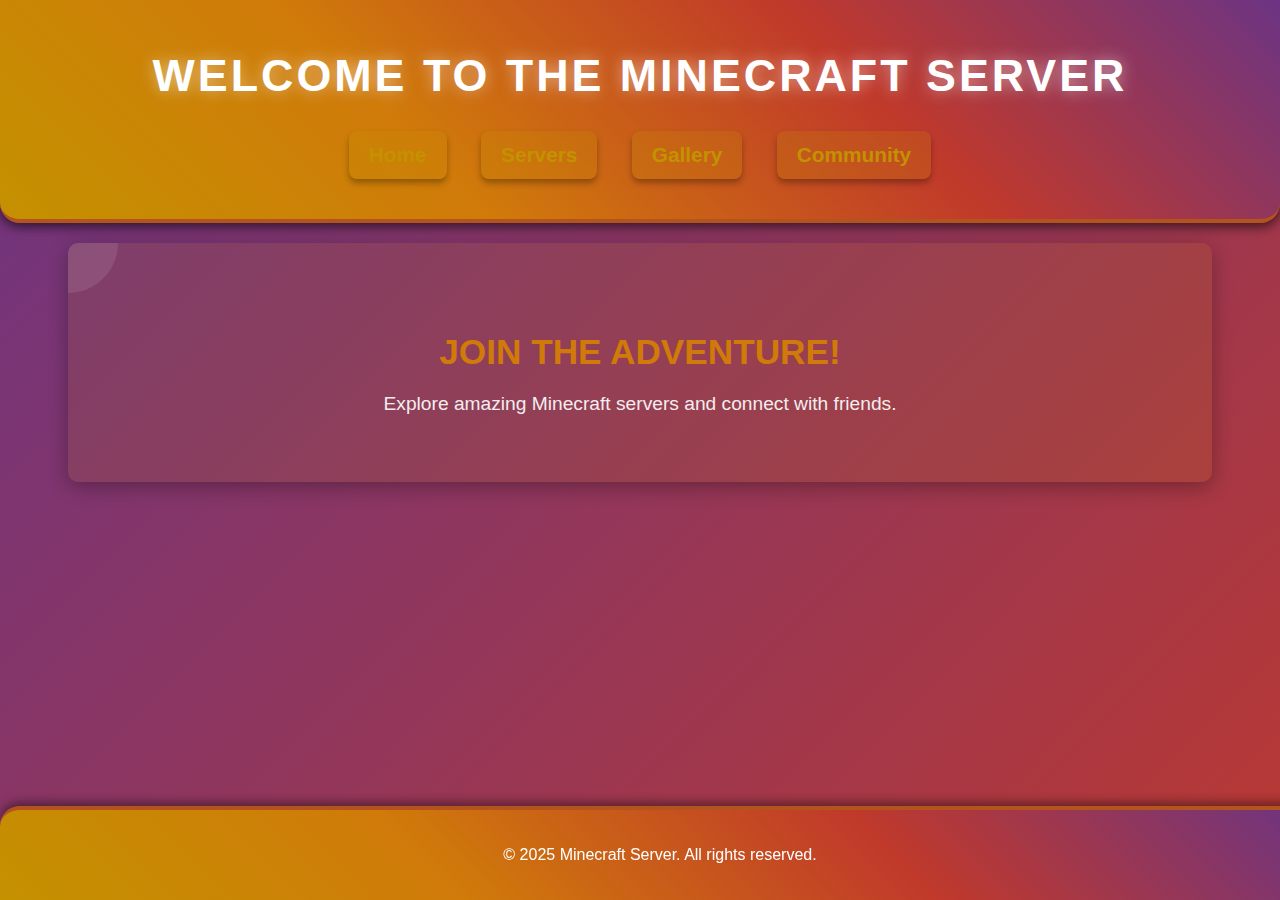
<file: index.html>
<!DOCTYPE html>
<html lang="si">
<head>
    <meta charset="UTF-8">
    <meta name="viewport" content="width=device-width, initial-scale=1.0">
    <title>Minecraft Server</title>
    <link rel="stylesheet" href="style.css">
</head>
<body>
    <header>
        <h1>Welcome to the Minecraft Server</h1>
        <nav>
            <ul>
                <li><a href="index.html">Home</a></li>
                <li><a href="server.html">Servers</a></li>
                <li><a href="gallery.html">Gallery</a></li>
                <li><a href="community.html">Community</a></li>
            </ul>
        </nav>
    </header>

    <section>
        <h2>Join the Adventure!</h2>
        <p>Explore amazing Minecraft servers and connect with friends.</p>
    </section>

    <footer>
        <p>&copy; 2025 Minecraft Server. All rights reserved.</p>
    </footer>
</body>
</html>
</file>
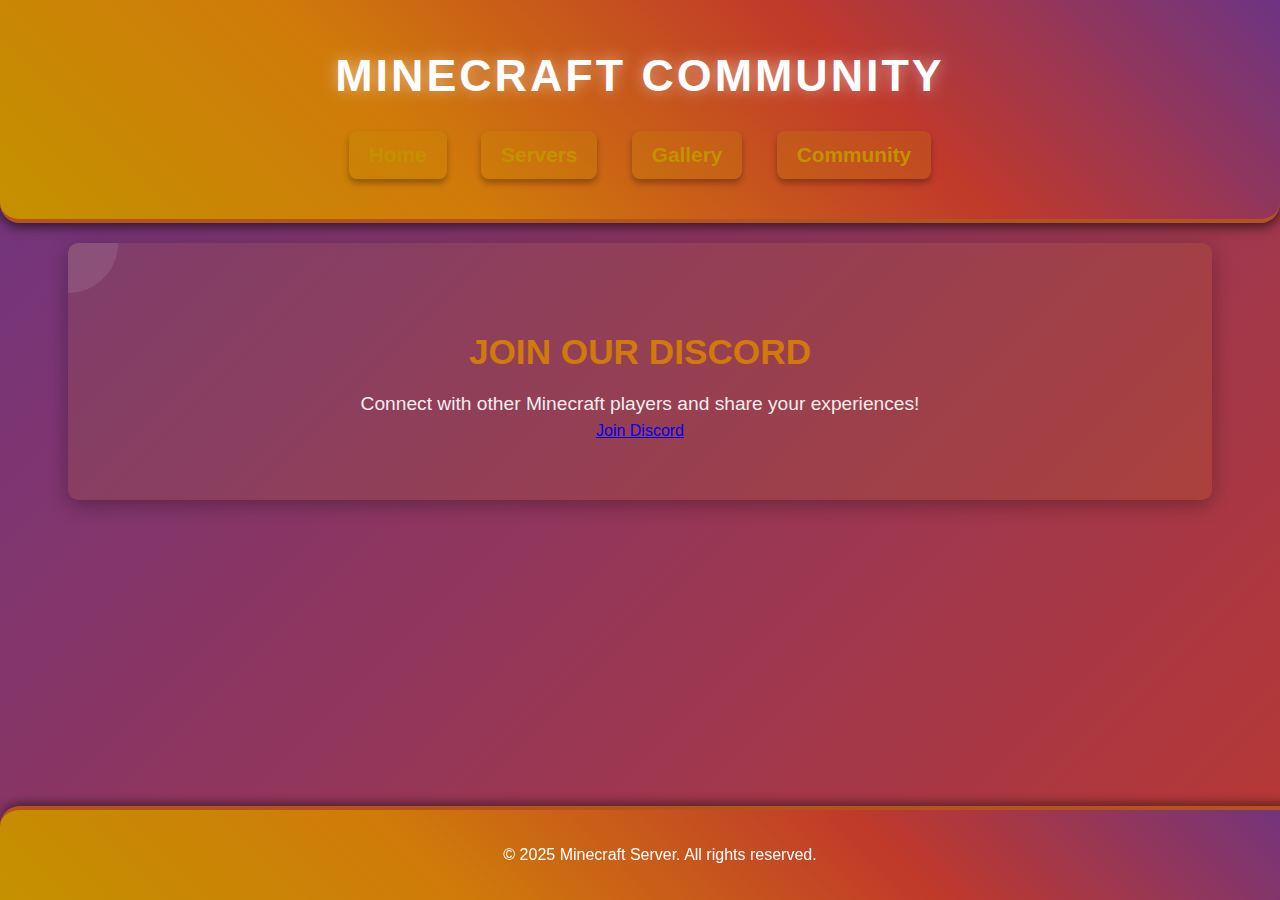
<file: community.html>
<!DOCTYPE html>
<html lang="si">
<head>
    <meta charset="UTF-8">
    <meta name="viewport" content="width=device-width, initial-scale=1.0">
    <title>Minecraft Community</title>
    <link rel="stylesheet" href="style.css">
</head>
<body>
    <header>
        <h1>Minecraft Community</h1>
        <nav>
            <ul>
                <li><a href="index.html">Home</a></li>
                <li><a href="server.html">Servers</a></li>
                <li><a href="gallery.html">Gallery</a></li>
                <li><a href="community.html">Community</a></li>
            </ul>
        </nav>
    </header>

    <section>
        <h2>Join our Discord</h2>
        <p>Connect with other Minecraft players and share your experiences!</p>
        <a href="https://discord.gg/example" target="_blank">Join Discord</a>
    </section>

    <footer>
        <p>&copy; 2025 Minecraft Server. All rights reserved.</p>
    </footer>
</body>
</html>
</file>
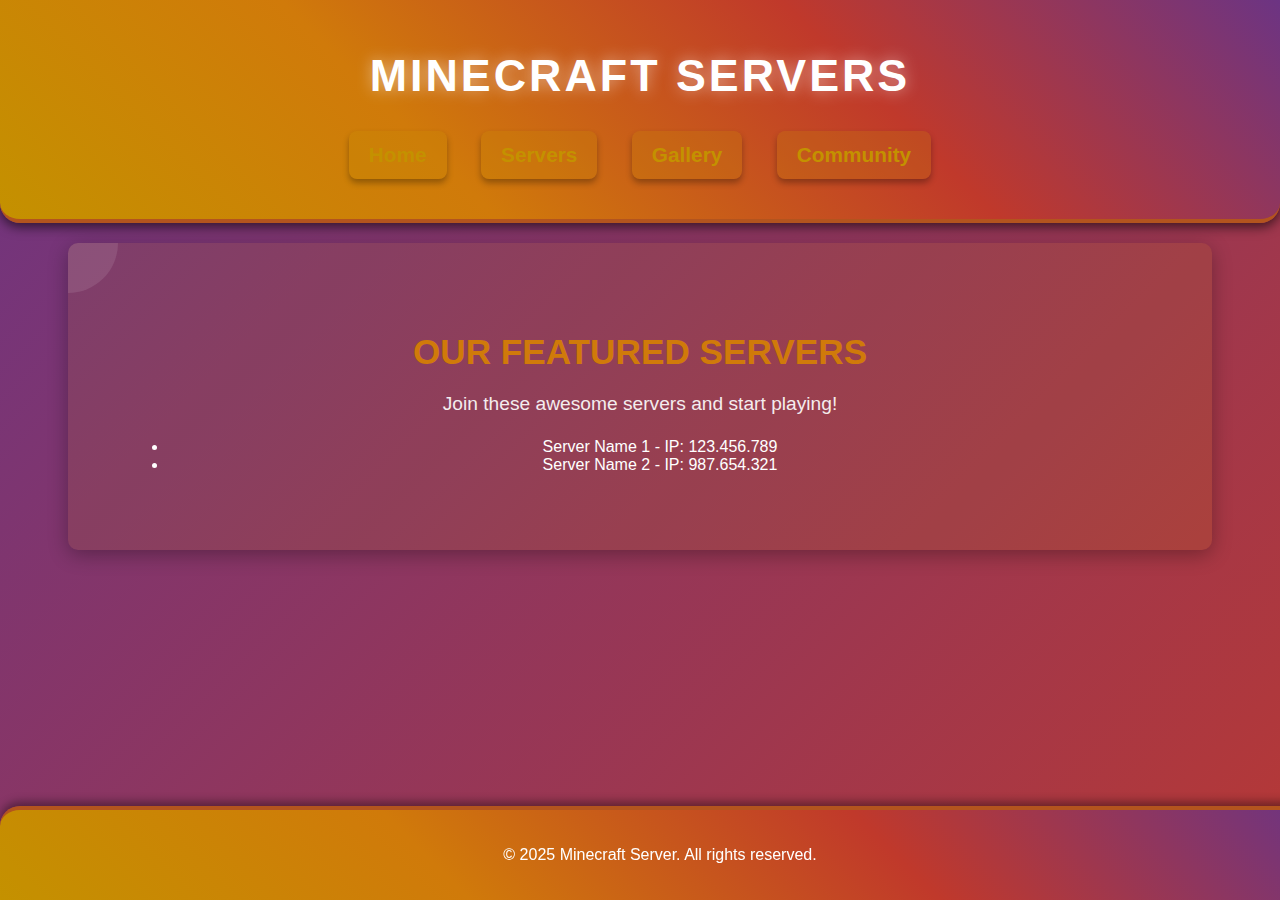
<file: server.html>
<!DOCTYPE html>
<html lang="si">
<head>
    <meta charset="UTF-8">
    <meta name="viewport" content="width=device-width, initial-scale=1.0">
    <title>Minecraft Servers</title>
    <link rel="stylesheet" href="style.css">
</head>
<body>
    <header>
        <h1>Minecraft Servers</h1>
        <nav>
            <ul>
                <li><a href="index.html">Home</a></li>
                <li><a href="server.html">Servers</a></li>
                <li><a href="gallery.html">Gallery</a></li>
                <li><a href="community.html">Community</a></li>
            </ul>
        </nav>
    </header>

    <section>
        <h2>Our Featured Servers</h2>
        <p>Join these awesome servers and start playing!</p>
        <ul>
            <li>Server Name 1 - IP: 123.456.789</li>
            <li>Server Name 2 - IP: 987.654.321</li>
        </ul>
    </section>

    <footer>
        <p>&copy; 2025 Minecraft Server. All rights reserved.</p>
    </footer>
</body>
</html>
</file>
<file: style.css>
/* General Styles */
body {
    font-family: 'Poppins', sans-serif;
    margin: 0;
    padding: 0;
    background: linear-gradient(-45deg, #0f2027, #203a43, #2c5364, #0f2027);
    background-size: 400% 400%;
    color: #fff;
    text-align: center;
    animation: fadeIn 1s ease-in-out, bgAnimation 10s infinite alternate;
    overflow-x: hidden;
}

@keyframes fadeIn {
    from { opacity: 0; }
    to { opacity: 1; }
}

@keyframes bgAnimation {
    0% { background-position: 0% 50%; }
    100% { background-position: 100% 50%; }
}

/* Header Styles */
header {
    background: linear-gradient(45deg, #ff9a9e, #fad0c4);
    padding: 20px 0;
    box-shadow: 0px 4px 12px rgba(0, 0, 0, 0.4);
    border-bottom: 4px solid #ff6b81;
    animation: slideDown 1s ease-in-out;
    border-radius: 0px 0px 20px 20px;
    position: relative;
    z-index: 10;
}

@keyframes slideDown {
    from { transform: translateY(-100%); opacity: 0; }
    to { transform: translateY(0); opacity: 1; }
}

header h1 {
    font-size: 2.8rem;
    letter-spacing: 3px;
    text-transform: uppercase;
    text-shadow: 0px 0px 15px rgba(255, 255, 255, 0.5);
    font-weight: bold;
    animation: glowText 1.5s infinite alternate;
}

@keyframes glowText {
    from { text-shadow: 0px 0px 10px rgba(255, 255, 255, 0.6); }
    to { text-shadow: 0px 0px 20px rgba(255, 255, 255, 1); }
}

/* Navigation Bar */
nav ul {
    list-style: none;
    padding: 0;
}

nav ul li {
    display: inline;
    margin: 0 15px;
}

nav ul li a {
    color: #fff;
    text-decoration: none;
    font-weight: bold;
    font-size: 1.3rem;
    padding: 12px 20px;
    border-radius: 8px;
    background: rgba(255, 255, 255, 0.2);
    transition: 0.4s ease-in-out;
    position: relative;
    display: inline-block;
    box-shadow: 0px 4px 6px rgba(0, 0, 0, 0.3);
}

nav ul li a:hover {
    background: #ff6b81;
    color: #fff;
    box-shadow: 0px 0px 15px rgba(255, 107, 129, 0.8);
    transform: scale(1.1);
}

/* Section Styles */
section {
    padding: 60px;
    transition: transform 0.3s ease-in-out;
    background: rgba(255, 255, 255, 0.1);
    border-radius: 10px;
    margin: 20px auto;
    width: 80%;
    box-shadow: 0px 5px 20px rgba(0, 0, 0, 0.3);
    animation: fadeInSection 1s ease-in-out, floating 5s infinite alternate ease-in-out;
}

@keyframes fadeInSection {
    from { opacity: 0; transform: translateY(20px); }
    to { opacity: 1; transform: translateY(0); }
}

@keyframes floating {
    0% { transform: translateY(0px); }
    100% { transform: translateY(10px); }
}

section:hover {
    transform: scale(1.05);
}

section h2 {
    font-size: 2.2rem;
    margin-bottom: 15px;
    text-transform: uppercase;
    color: #ff6b81;
}

section p {
    font-size: 1.2rem;
    line-height: 1.8;
    max-width: 800px;
    margin: 0 auto;
    opacity: 0.9;
}

/* Smooth Scrolling */
html {
    scroll-behavior: smooth;
}

/* Footer Styles */
footer {
    background: linear-gradient(45deg, #ff9a9e, #fad0c4);
    padding: 20px;
    position: fixed;
    bottom: 0;
    width: 100%;
    box-shadow: 0px -4px 10px rgba(0, 0, 0, 0.4);
    border-top: 4px solid #ff6b81;
    animation: slideUp 1s ease-in-out;
    border-radius: 20px 20px 0px 0px;
    z-index: 10;
}

@keyframes slideUp {
    from { transform: translateY(100%); opacity: 0; }
    to { transform: translateY(0); opacity: 1; }
}
/* General Styles */
body {
    font-family: 'Poppins', sans-serif;
    margin: 0;
    padding: 0;
    background: linear-gradient(-45deg, #0f2027, #203a43, #2c5364, #0f2027);
    background-size: 400% 400%;
    color: #fff;
    text-align: center;
    animation: fadeIn 1s ease-in-out, bgAnimation 10s infinite alternate;
    overflow-x: hidden;
}

@keyframes fadeIn {
    from { opacity: 0; }
    to { opacity: 1; }
}

@keyframes bgAnimation {
    0% { background-position: 0% 50%; }
    100% { background-position: 100% 50%; }
}

/* Header Styles */
header {
    background: linear-gradient(45deg, #ff9a9e, #fad0c4);
    padding: 20px 0;
    box-shadow: 0px 4px 12px rgba(0, 0, 0, 0.4);
    border-bottom: 4px solid #ff6b81;
    animation: slideDown 1s ease-in-out;
    border-radius: 0px 0px 20px 20px;
    position: relative;
    z-index: 10;
}

@keyframes slideDown {
    from { transform: translateY(-100%); opacity: 0; }
    to { transform: translateY(0); opacity: 1; }
}

header h1 {
    font-size: 2.8rem;
    letter-spacing: 3px;
    text-transform: uppercase;
    text-shadow: 0px 0px 15px rgba(255, 255, 255, 0.5);
    font-weight: bold;
    animation: glowText 1.5s infinite alternate;
}

@keyframes glowText {
    from { text-shadow: 0px 0px 10px rgba(255, 255, 255, 0.6); }
    to { text-shadow: 0px 0px 20px rgba(255, 255, 255, 1); }
}

/* Navigation Bar */
nav ul {
    list-style: none;
    padding: 0;
}

nav ul li {
    display: inline;
    margin: 0 15px;
}

nav ul li a {
    color: #fff;
    text-decoration: none;
    font-weight: bold;
    font-size: 1.3rem;
    padding: 12px 20px;
    border-radius: 8px;
    background: rgba(255, 255, 255, 0.2);
    transition: 0.4s ease-in-out;
    position: relative;
    display: inline-block;
    box-shadow: 0px 4px 6px rgba(0, 0, 0, 0.3);
    overflow: hidden;
}

nav ul li a:hover {
    background: #ff6b81;
    color: #fff;
    box-shadow: 0px 0px 15px rgba(255, 107, 129, 0.8);
    transform: scale(1.1);
}

nav ul li a::after {
    content: '';
    position: absolute;
    width: 100%;
    height: 3px;
    background: #fff;
    bottom: 0;
    left: -100%;
    transition: 0.4s ease-in-out;
}

nav ul li a:hover::after {
    left: 0;
}

/* Section Styles */
section {
    padding: 60px;
    transition: transform 0.3s ease-in-out;
    background: rgba(255, 255, 255, 0.1);
    border-radius: 10px;
    margin: 20px auto;
    width: 80%;
    box-shadow: 0px 5px 20px rgba(0, 0, 0, 0.3);
    animation: fadeInSection 1s ease-in-out, floating 5s infinite alternate ease-in-out;
    position: relative;
    overflow: hidden;
}

section::before {
    content: '';
    position: absolute;
    top: -50px;
    left: -50px;
    width: 100px;
    height: 100px;
    background: rgba(255, 255, 255, 0.1);
    border-radius: 50%;
    transition: transform 0.6s ease-in-out;
}

section:hover::before {
    transform: scale(5);
}

@keyframes fadeInSection {
    from { opacity: 0; transform: translateY(20px); }
    to { opacity: 1; transform: translateY(0); }
}

@keyframes floating {
    0% { transform: translateY(0px); }
    100% { transform: translateY(10px); }
}

section:hover {
    transform: scale(1.05);
}

section h2 {
    font-size: 2.2rem;
    margin-bottom: 15px;
    text-transform: uppercase;
    color: #ff6b81;
}

section p {
    font-size: 1.2rem;
    line-height: 1.8;
    max-width: 800px;
    margin: 0 auto;
    opacity: 0.9;
}

/* Smooth Scrolling */
html {
    scroll-behavior: smooth;
}

/* Footer Styles */
footer {
    background: linear-gradient(45deg, #ff9a9e, #fad0c4);
    padding: 20px;
    position: fixed;
    bottom: 0;
    width: 100%;
    box-shadow: 0px -4px 10px rgba(0, 0, 0, 0.4);
    border-top: 4px solid #ff6b81;
    animation: slideUp 1s ease-in-out;
    border-radius: 20px 20px 0px 0px;
    z-index: 10;
}

@keyframes slideUp {
    from { transform: translateY(100%); opacity: 0; }
    to { transform: translateY(0); opacity: 1; }
}
/* General Styles */
body {
    font-family: 'Poppins', sans-serif;
    margin: 0;
    padding: 0;
    background: linear-gradient(-45deg, #1e1e1e, #f1c40f, #f39c12, #e74c3c, #8e44ad);
    background-size: 400% 400%;
    color: #fff;
    text-align: center;
    animation: fadeIn 1s ease-in-out, bgAnimation 10s infinite alternate;
    overflow-x: hidden;
}

@keyframes fadeIn {
    from { opacity: 0; }
    to { opacity: 1; }
}

@keyframes bgAnimation {
    0% { background-position: 0% 50%; }
    100% { background-position: 100% 50%; }
}

/* Header Styles */
header {
    background: linear-gradient(45deg, #f1c40f, #f39c12, #e74c3c, #8e44ad);
    padding: 20px 0;
    box-shadow: 0px 4px 12px rgba(0, 0, 0, 0.4);
    border-bottom: 4px solid #e67e22;
    animation: slideDown 1s ease-in-out;
    border-radius: 0px 0px 20px 20px;
    position: relative;
    z-index: 10;
}

@keyframes slideDown {
    from { transform: translateY(-100%); opacity: 0; }
    to { transform: translateY(0); opacity: 1; }
}

header h1 {
    font-size: 2.8rem;
    letter-spacing: 3px;
    text-transform: uppercase;
    text-shadow: 0px 0px 15px rgba(238, 246, 237, 0.5);
    font-weight: bold;
    animation: glowText 1.5s infinite alternate;
}

@keyframes glowText {
    from { text-shadow: 0px 0px 10px rgba(255, 255, 255, 0.6); }
    to { text-shadow: 0px 0px 20px rgba(255, 255, 255, 1); }
}

/* Navigation Bar */
nav ul li a {
    background: rgba(241, 196, 15, 0.2);
    color: #f1c40f;
}

nav ul li a:hover {
    background: #e67e22;
    color: #fff;
}

/* Section Styles */
section {
    background: rgba(241, 196, 15, 0.1);
}

section h2 {
    color: #f39c12;
}

/* Footer Styles */
footer {
    background: linear-gradient(45deg, #f1c40f, #f39c12, #e74c3c, #70f569);
    border-top: 4px solid #e67e22;
}
/* General Styles */
body {
    font-family: 'Poppins', sans-serif;
    margin: 0;
    padding: 0;
    background: linear-gradient(-45deg, #141414, #c49100, #d07a0a, #c0392b, #6c3483);
    background-size: 400% 400%;
    color: #fff;
    text-align: center;
    animation: fadeIn 1s ease-in-out, bgAnimation 10s infinite alternate;
    overflow-x: hidden;
}

@keyframes fadeIn {
    from { opacity: 0; }
    to { opacity: 1; }
}

@keyframes bgAnimation {
    0% { background-position: 0% 50%; }
    100% { background-position: 100% 50%; }
}

/* Header Styles */
header {
    background: linear-gradient(45deg, #141414, #c49100, #d07a0a, #c0392b, #6c3483);
    padding: 20px 0;
    box-shadow: 0px 4px 12px rgba(0, 0, 0, 0.6);
    border-bottom: 4px solid #b3541e;
    animation: slideDown 1s ease-in-out;
    border-radius: 0px 0px 20px 20px;
    position: relative;
    z-index: 10;
}

@keyframes slideDown {
    from { transform: translateY(-100%); opacity: 0; }
    to { transform: translateY(0); opacity: 1; }
}

header h1 {
    font-size: 2.8rem;
    letter-spacing: 3px;
    text-transform: uppercase;
    text-shadow: 0px 0px 15px rgba(255, 255, 255, 0.5);
    font-weight: bold;
    animation: glowText 1.5s infinite alternate;
}

@keyframes glowText {
    from { text-shadow: 0px 0px 10px rgba(255, 255, 255, 0.6); }
    to { text-shadow: 0px 0px 20px rgba(255, 255, 255, 1); }
}

/* Navigation Bar */
nav ul li a {
    background: rgba(196, 145, 0, 0.2);
    color: #c49100;
}

nav ul li a:hover {
    background: #b3541e;
    color: #fff;
}

/* Section Styles */
section {
    background: rgba(196, 145, 0, 0.1);
}

section h2 {
    color: #d07a0a;
}

/* Footer Styles */
footer {
    background: linear-gradient(45deg, #141414, #c49100, #d07a0a, #c0392b, #6c3483);
    border-top: 4px solid #b3541e;
}
@import url('https://fonts.googleapis.com/css2?family=Poppins:wght@300;400;600&display=swap');

body {
    font-family: 'Poppins', sans-serif;
}
body {
    color: white;
}
header h1 {
    font-size: 3rem;
    font-weight: 700;
}
/* General Styles */
body {
    font-family: 'Poppins', sans-serif;
    margin: 0;
    padding: 0;
    background: linear-gradient(-45deg, #c49100, #d07a0a, #c0392b, #6c3483);
    background-size: 400% 400%;
    color: #fff;
    text-align: center;
    animation: fadeIn 1s ease-in-out, bgAnimation 10s infinite alternate;
    overflow-x: hidden;
}

@keyframes fadeIn {
    from { opacity: 0; }
    to { opacity: 1; }
}

@keyframes bgAnimation {
    0% { background-position: 0% 50%; }
    100% { background-position: 100% 50%; }
}

/* Header Styles */
header {
    background: linear-gradient(45deg, #c49100, #d07a0a, #c0392b, #6c3483);
    padding: 20px 0;
    box-shadow: 0px 4px 12px rgba(0, 0, 0, 0.6);
    border-bottom: 4px solid #b3541e;
    animation: slideDown 1s ease-in-out;
    border-radius: 0px 0px 20px 20px;
    position: relative;
    z-index: 10;
}

@keyframes slideDown {
    from { transform: translateY(-100%); opacity: 0; }
    to { transform: translateY(0); opacity: 1; }
}

header h1 {
    font-size: 2.8rem;
    letter-spacing: 3px;
    text-transform: uppercase;
    text-shadow: 0px 0px 15px rgba(255, 255, 255, 0.5);
    font-weight: bold;
    animation: glowText 1.5s infinite alternate;
}

@keyframes glowText {
    from { text-shadow: 0px 0px 10px rgba(255, 255, 255, 0.6); }
    to { text-shadow: 0px 0px 20px rgba(255, 255, 255, 1); }
}

/* Navigation Bar */
nav ul li a {
    background: rgba(196, 145, 0, 0.2);
    color: #c49100;
}

nav ul li a:hover {
    background: #b3541e;
    color: #fff;
}

/* Section Styles */
section {
    background: rgba(196, 145, 0, 0.1);
}

section h2 {
    color: #d07a0a;
}

/* Footer Styles */
footer {
    background: linear-gradient(45deg, #c49100, #d07a0a, #c0392b, #6c3483);
    border-top: 4px solid #b3541e;
}
</file>
